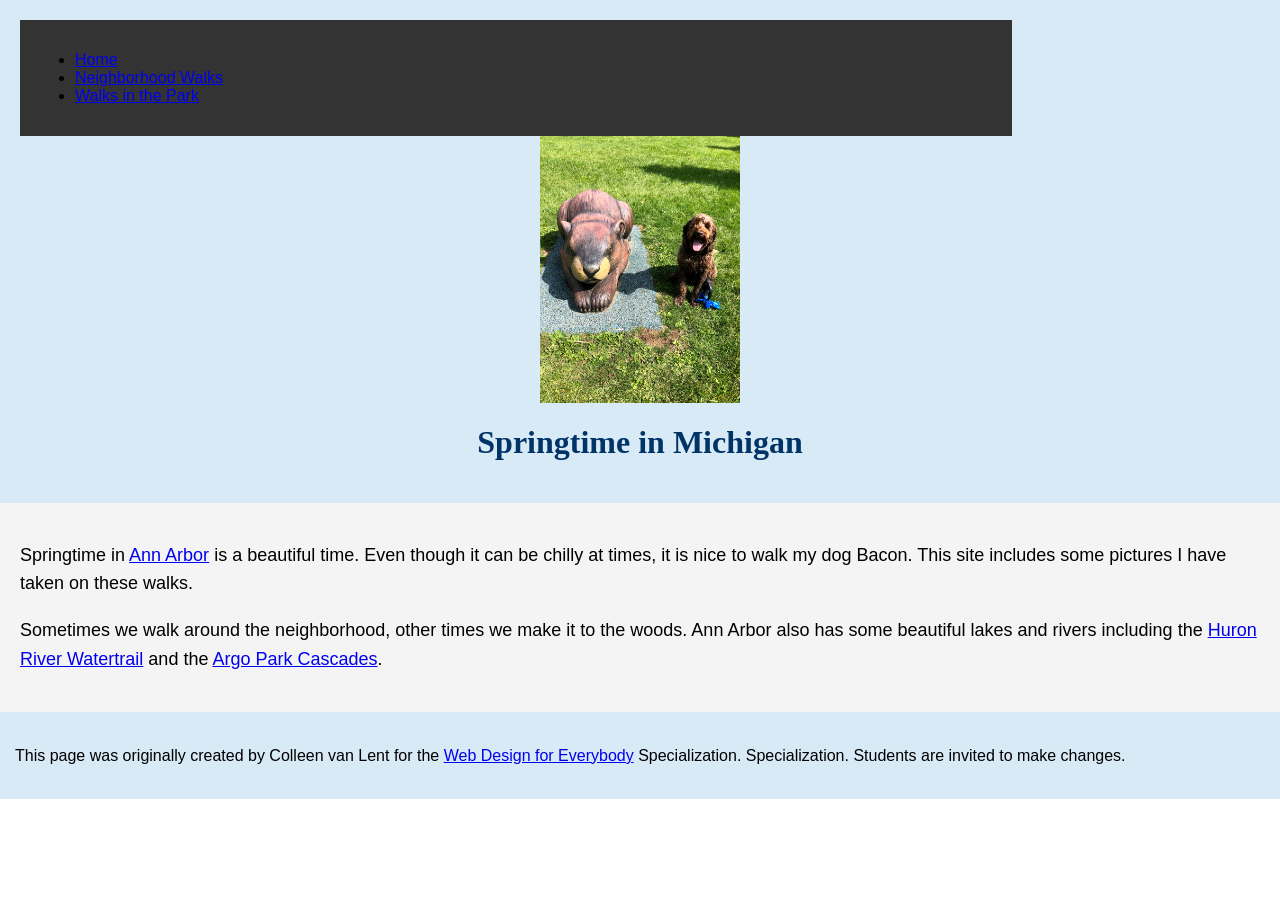
<file: index.html>
<!DOCTYPE html>
<html lang="en">

<head>
  <meta charset="utf-8">
  <meta name="viewport" content="width=device-width">
  <title>Springtime In Michigan</title>
  <!-- You will need to link to the CSS file -->
  <link rel="stylesheet" href="style.css">
</head>

<body>
  <header>
    <nav>
      <ul>
        <li><a href="index.html">Home</a></li>
        <li><a href="neighbourhood.html">Neighborhood Walks</a></li>
        <li><a href="park.html">Walks in the Park</a></li>
      </ul>
    </nav>
    <img src="images/BaconGallupPark.jpg" width="200" alt="Brown Labradoodle sitting next to a statue.">
    <h1>Springtime in Michigan</h1>
  </header>
  <main>
    <p>Springtime in <a href="https://www.michigan.org/city/ann-arbor">Ann Arbor</a> is a beautiful time. Even though
      it can be chilly at times, it is nice to walk my dog Bacon. This site includes some pictures I have taken on
      these walks. </p>

    <p>Sometimes we walk around the neighborhood, other times we make it to the woods. Ann Arbor also has some
      beautiful lakes and rivers including the <a
        href="https://www.annarbor.org/things-to-do/recreation-outdoors/huron-river/">Huron River Watertrail</a> and
      the <a href="https://www.a2gov.org/departments/Parks-Recreation/parks-places/argo/pages/default.aspx">Argo Park
        Cascades</a>.</p>

  </main>
  <footer>
    <p>This page was originally created by Colleen van Lent for the <a
        href="https://www.coursera.org/specializations/web-design"> Web Design for Everybody</a> Specialization.
      Specialization. Students are invited to make changes.</p>
  </footer>

</body>

</html>
</file>
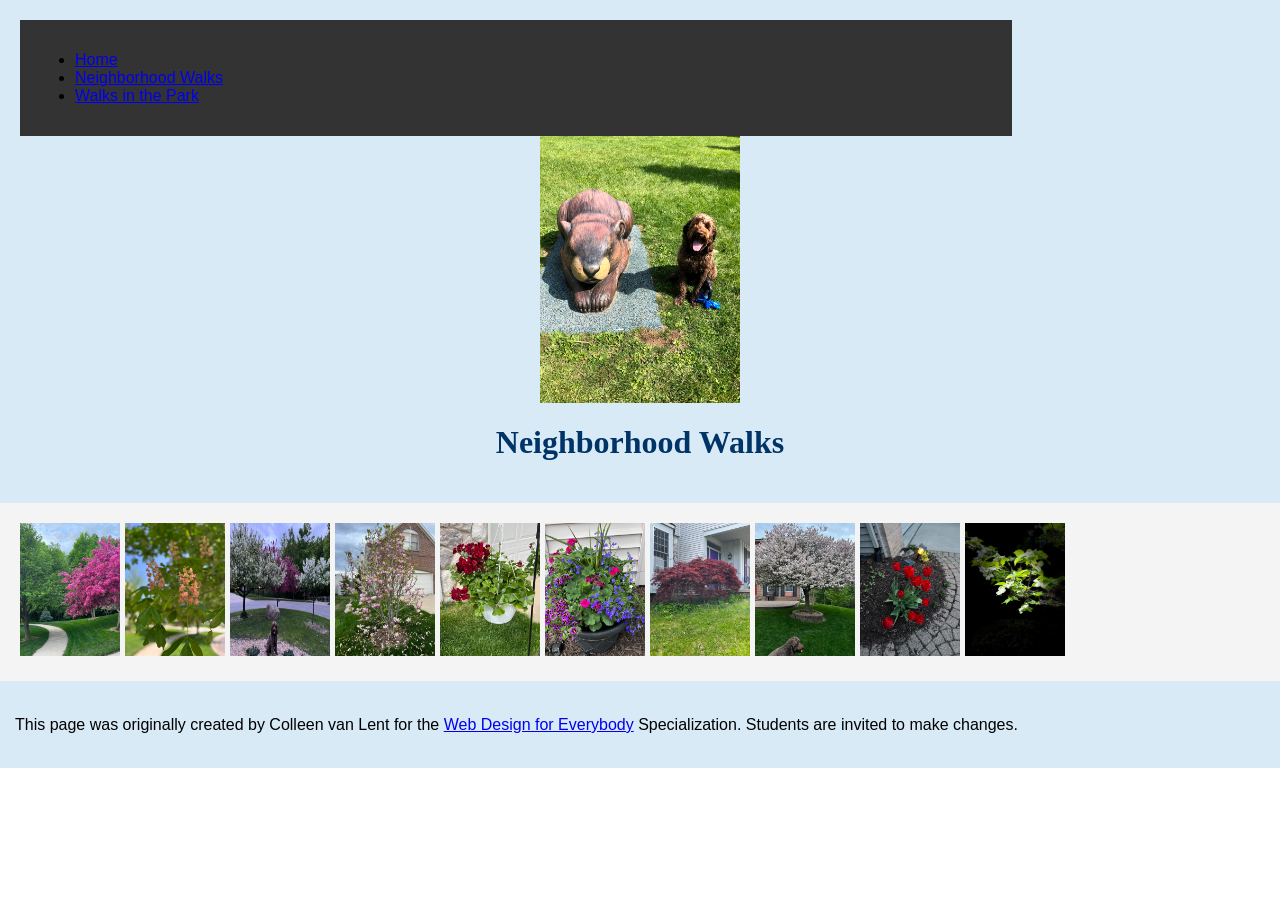
<file: neighbourhood.html>
<!DOCTYPE html>
<html lang="en">

<head>
  <meta charset="utf-8">
  <meta name="viewport" content="width=device-width">
  <title>Neighborhood Walk</title>
  <link rel="stylesheet" href="style.css">
</head>
  
<body>
  <header>
    <nav>
      <ul>
        <li><a href="index.html">Home</a></li>
        <li><a href="neighbourhood.html">Neighborhood Walks</a></li>
        <li><a href="park.html">Walks in the Park</a></li>
      </ul>
    </nav>
    <img src="images/BaconGallupPark.jpg" width="200" alt="Brown Labradoodle sitting next to a statue.">
    <h1>Neighborhood Walks</h1>
  </header>
  <main>
    <div>
      <img src="images/bend_in_the_road.png"
        alt="a purple tree stands in contrast to the green leaved trees along a bend in the road" width="100">
      <img src="images/pink_blossoms.png" alt="small pink blossoms on an otherwise green leaved tree" width="100">
      <img src="images/blooming_trees.png" alt="brown labradoodle sitting in front of white and purple blooming  trees"height="133.32px"
        width="100">
      <img src="images/falling_petals.png" alt="a purple tulip tree that is beginning to shed its petals" width="100">
      <img src="images/hanging_plants.png" alt="red and green plants in a decorative hanging basket" width="100">
      <img src="images/potted_plants.png" alt="a decorative planter with a variety of brightly colored plants "
        width="100">
      <img src="images/red_maple.png" alt="a small Japanese maple tree in front of a putple door" width="100">
      <img src="images/tree_with_white_blooms.png"
        alt="brown labradoodle sitting in front of tree blooming with white petals" width="100">
      <img src="images/tulips.png" alt="bright red tulips in front of a garden light" width="100">
      <img src="images/white_buds_on_tree.png" alt="artsy shot of white blooms on a green tree with a dark background"
        width="100">
    </div>
  </main>
  <footer>
    <p>This page was originally created by Colleen van Lent for the <a
        href="https://www.coursera.org/specializations/web-design"> Web Design for Everybody</a> Specialization.
      Students are invited to make changes.</p>
  </footer>

</body>

</html>
</file>
<file: style.css>
/* 1. Style the body */
body {
    font-family: Arial, Tahoma, Geneva, Verdana, sans-serif;
    font-size: 16px;
    margin: 0;
    padding: 0;
}

/* 2. Style the header */
header {
    background-color: #d9eaf7;
    padding: 20px;
}

header img {
    display: block;
    margin: 0 auto;
    width: 200px;
    height: auto;
}

/* Visited links */
a:visited {
    color: #663399;
}

/* 3. Style the navigation */
nav {
    display: inline-block;
    width: 80%;
    background-color: #333333;
    padding: 15px;
    box-sizing: border-box;
}

nav img {
    width: 10%;
    position: relative;
    top: 20px;
}

/* 4. Style the main content */
main {
    background-color: #f4f4f4;
    font-size: 18px;
    padding: 20px;
}

/* 5. Style the footer */
footer {
    background-color: #d9eaf7;
    padding: 15px;
}

/* 6. Original li styling commented out as requested */
/*
li {
    display: inline-block;
    width: 150px;
}
*/

/* 7. Style the main heading */
h1 {
    text-align: center;
    font-family: Georgia, serif;
    color: #003366;
}

/* 8. Style paragraphs */
p {
    line-height: 1.6;
}

/* 9. Grid layout */
.grid {
    display: grid;
    grid-template-columns: 40% 40%;
    justify-content: space-evenly;
    align-items: start;
    row-gap: 20px;
}

.grid img {
    width: 100%;
    height: auto;
}

/* 10. Flex layout */
.flex {
    display: flex;
    flex-wrap: wrap;
    justify-content: space-around;
    gap: 15px;
}

/* Skip link: visible when focused for keyboard users */
.skip-link {
    position: absolute;
    top: -40px;
    left: 10px;
    color: #000000;
    padding: 15px 15px;
    z-index: 1000;
}

.skip-link {
    top: 10px;
}


.skip-link:focus {
    top: 10px;
}
</file>
